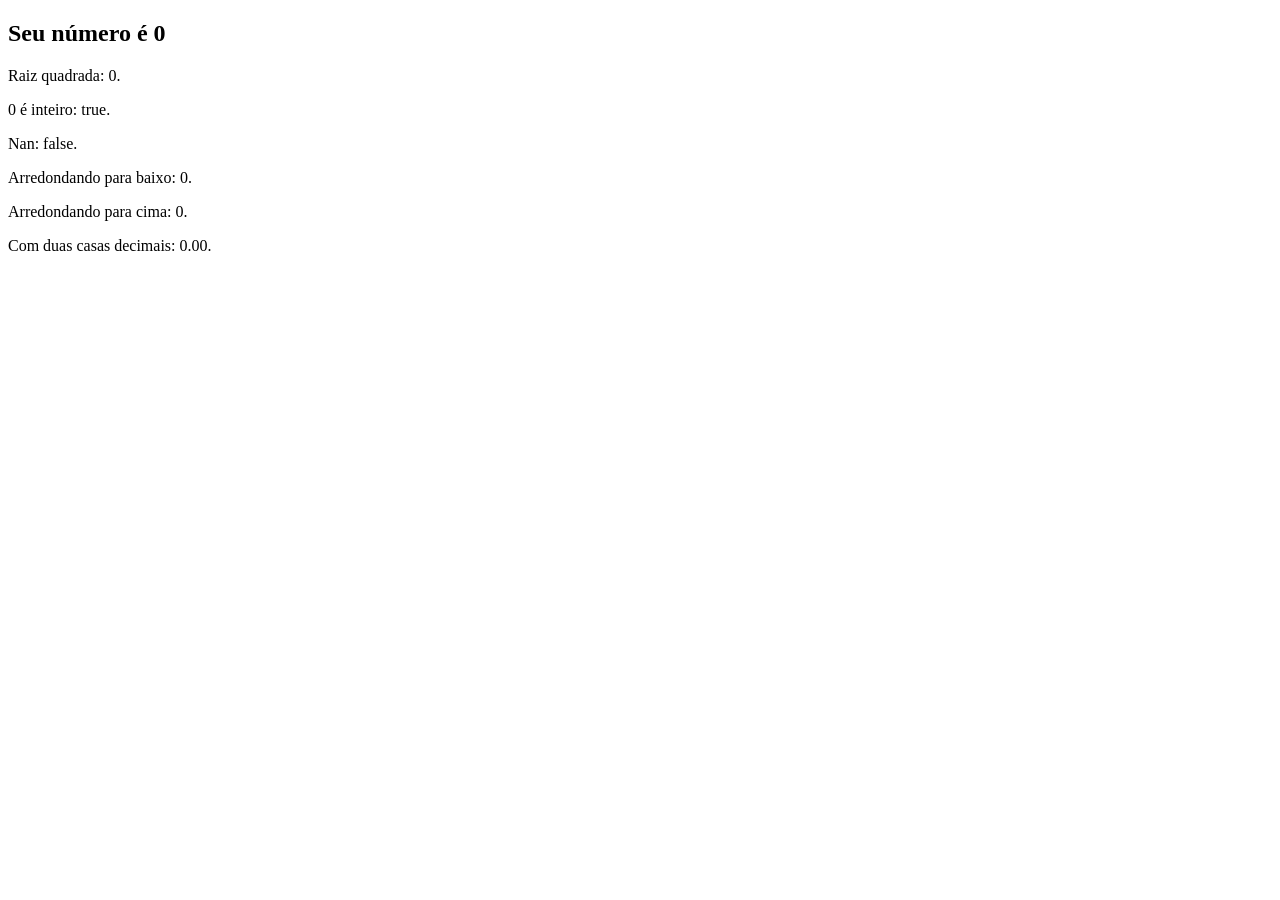
<file: aula15/index.html>
<!DOCTYPE html>
<html lang="pt-br">
<head>
    <meta charset="UTF-8">
    <meta name="viewport" content="width=device-width, initial-scale=1.0">
    <title>Exercicío</title>
</head>
<body>
    <section>
        <h1>Seu número é <span id="numero-titulo">0</span></h1>
        <div id="texto">Texto</div>
    </section>
    <script src="index.js"></script>
</body>
</html>
</file>
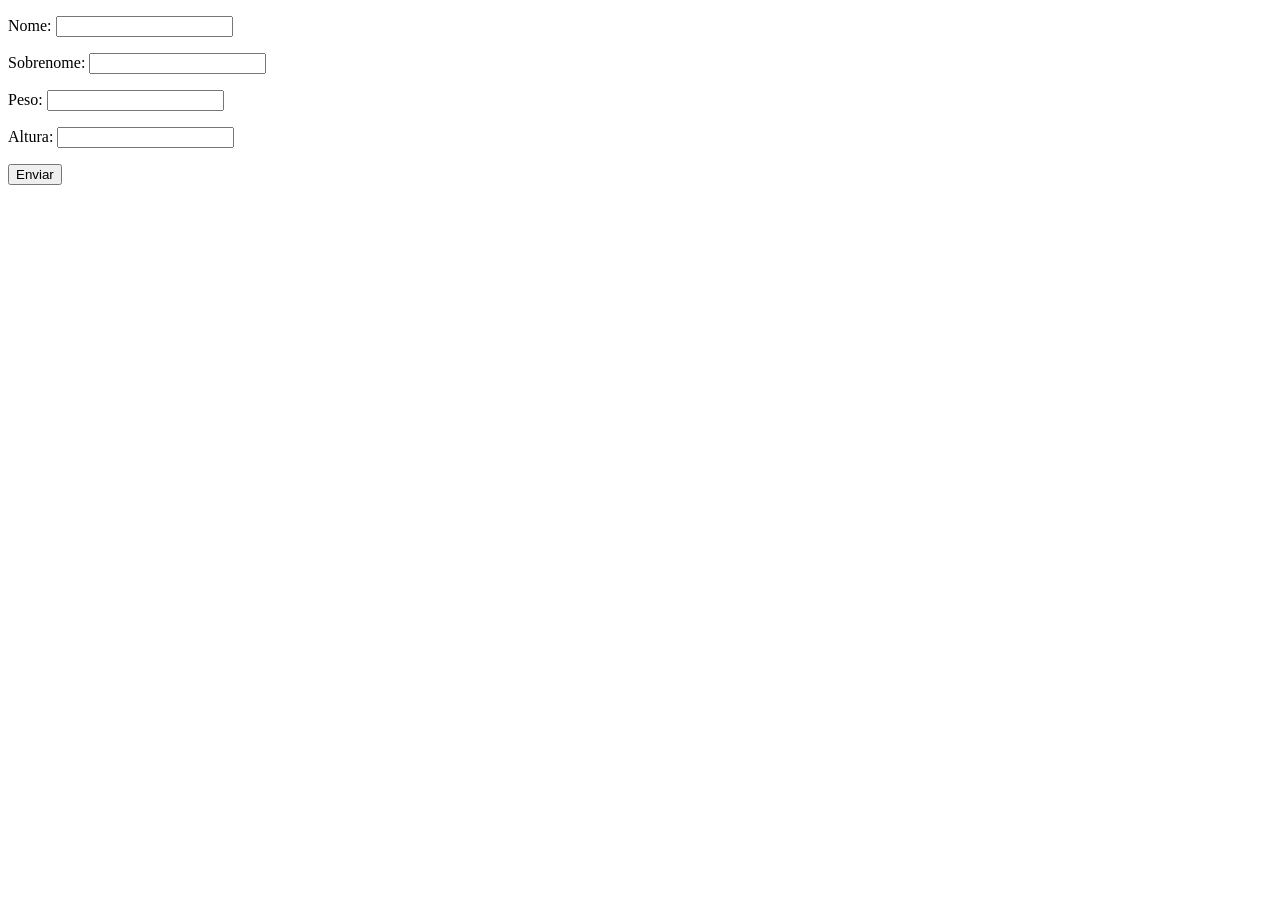
<file: aula20/index.html>
<!DOCTYPE html>
<html lang="pt-br">
<head>
    <meta charset="UTF-8">
    <meta name="viewport" content="width=device-width, initial-scale=1.0">
    <title>Execícios</title>
</head>
<body>
    <form  class="form" action="" method="get">
        <p>Nome: <input type="text" class="nome" minlength="0" maxlength="10"></p>
        <p>Sobrenome: <input type="text" class="sobrenome" minlength="0" maxlength="15"></p>
        <p>Peso: <input type="number" class="peso" minlength="0" maxlength="5"></p>
        <p>Altura: <input type="number" class="altura" minlength="0" maxlength="4"></p>
        <button>Enviar</button>
    </form>

    <div class="resultado"></div>
    <script src="js/index.js"></script>
</body>
</html>
</file>
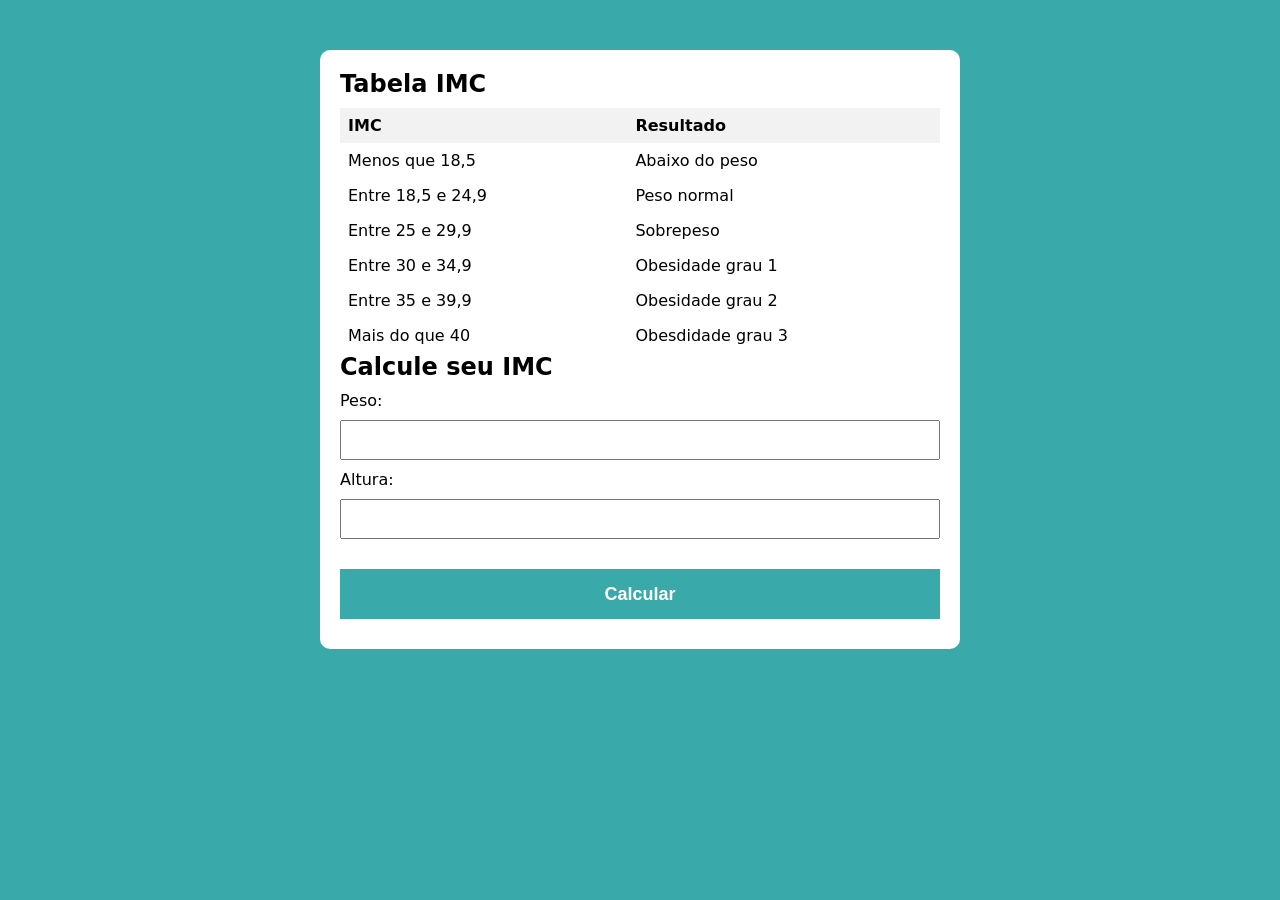
<file: aula25/index.html>
<!DOCTYPE html>
<html lang="pt-br">
<head>
    <meta charset="UTF-8">
    <meta name="viewport" content="width=device-width, initial-scale=1.0">
    <title>Modelo</title>
    <link rel="stylesheet" href="./assets/css/style.css">
</head>
<body>

    <section class="container">
        <h1>Tabela IMC</h1>
        <table>
            <tr>
                <th>IMC</th>
                <th>Resultado</th>
            </tr>
            <tr>
                <td>Menos que 18,5</td>
                <td>Abaixo do peso</td>
            </tr>
            <tr>
                <td>Entre 18,5 e 24,9</td>
                <td>Peso normal</td>
            </tr>
            <tr>
                <td>Entre 25 e 29,9</td>
                <td>Sobrepeso</td>
            </tr>
            <tr>
                <td>Entre 30 e 34,9</td>
                <td>Obesidade grau 1</td>
            </tr>
            <tr>
                <td>Entre 35 e 39,9</td>
                <td>Obesidade grau 2 </td>
            </tr>
            <tr>
                <td>Mais do que 40</td>
                <td>Obesdidade grau 3</td>
            </tr>
        </table>
        <h1>Calcule seu IMC</h1>

        <form class="form" action="" method="post">
            <label for="peso">Peso:</label>
            <input type="text" class="peso" minlength="0" maxlength="5">
            <label for="altura">Altura:</label>
            <input type="text" step="0.01" class="altura" minlength="0" maxlength="4">
            <button type="submit">Calcular</button>
        </form>

        <div class="resultado"></div>
    </section>
    <script src="./assets/js/index.js"></script>
</body>
</html>
</file>
<file: aula25/assets/css/style.css>
:root{
    --primary-color: rgb(57, 169, 169);
    --primary-colordarker: rgb(35, 110, 110);
}

*{
    box-sizing: border-box;
    outline: 0;
    margin: 0;
    padding: 0;
}

body{
    background-color: var(--primary-color);
    font-family: system-ui, -apple-system, BlinkMacSystemFont, 'Segoe UI', Roboto, Oxygen, Ubuntu, Cantarell, 'Open Sans', 'Helvetica Neue', sans-serif;
    font-size: 1em;
}

.container{
    background-color: white;
    max-width: 640px;
    margin: 50px auto;
    padding: 20px;
    border-radius: 10px;
}

table {
    width: 100%;
    border-collapse: collapse;
}

th, td {
    padding: 8px;
    text-align: left;
}

th {
    background-color: #f2f2f2;
}

p, h1{
    margin-bottom: 10px;
}

form input, form label, form button{
    display: block;
    width: 100%;
    margin-bottom: 10px;
}

form input{
    font-size: 24px;
    height: 40px;
    padding: 0 20px;
}

form input:focus{
    outline: 1px solid var(--primary-color);
}

form button{
    border: none;
    background-color: var(--primary-color);
    color: white;
    font-size: 18px;
    font-weight: bold;
    height: 50px;
    margin-top: 30px;
    cursor: pointer;
}

form button:hover{
    background-color: var(--primary-colordarker);
}

.paragrafo-resultado{
    background-color: rgb(1, 213, 217);
    color: white;
    padding: 10px;
    text-align: center;
}
</file>
